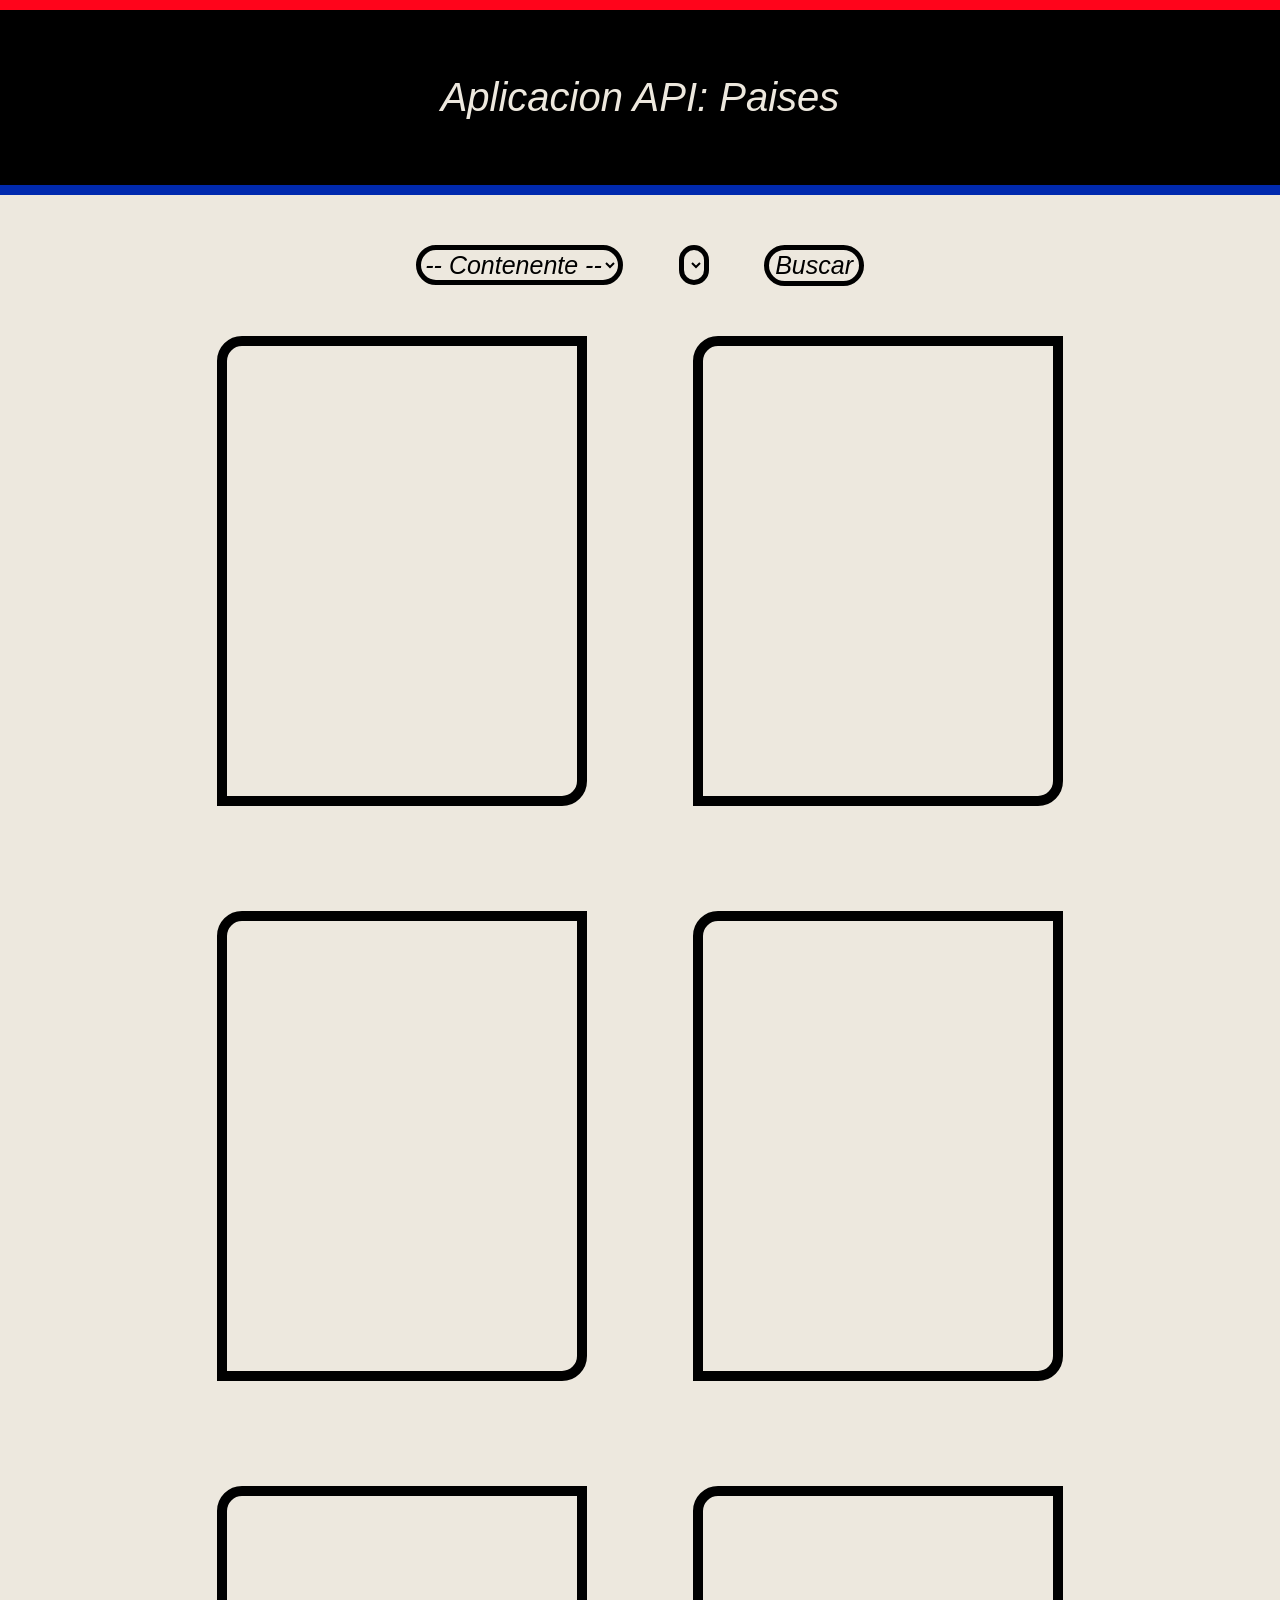
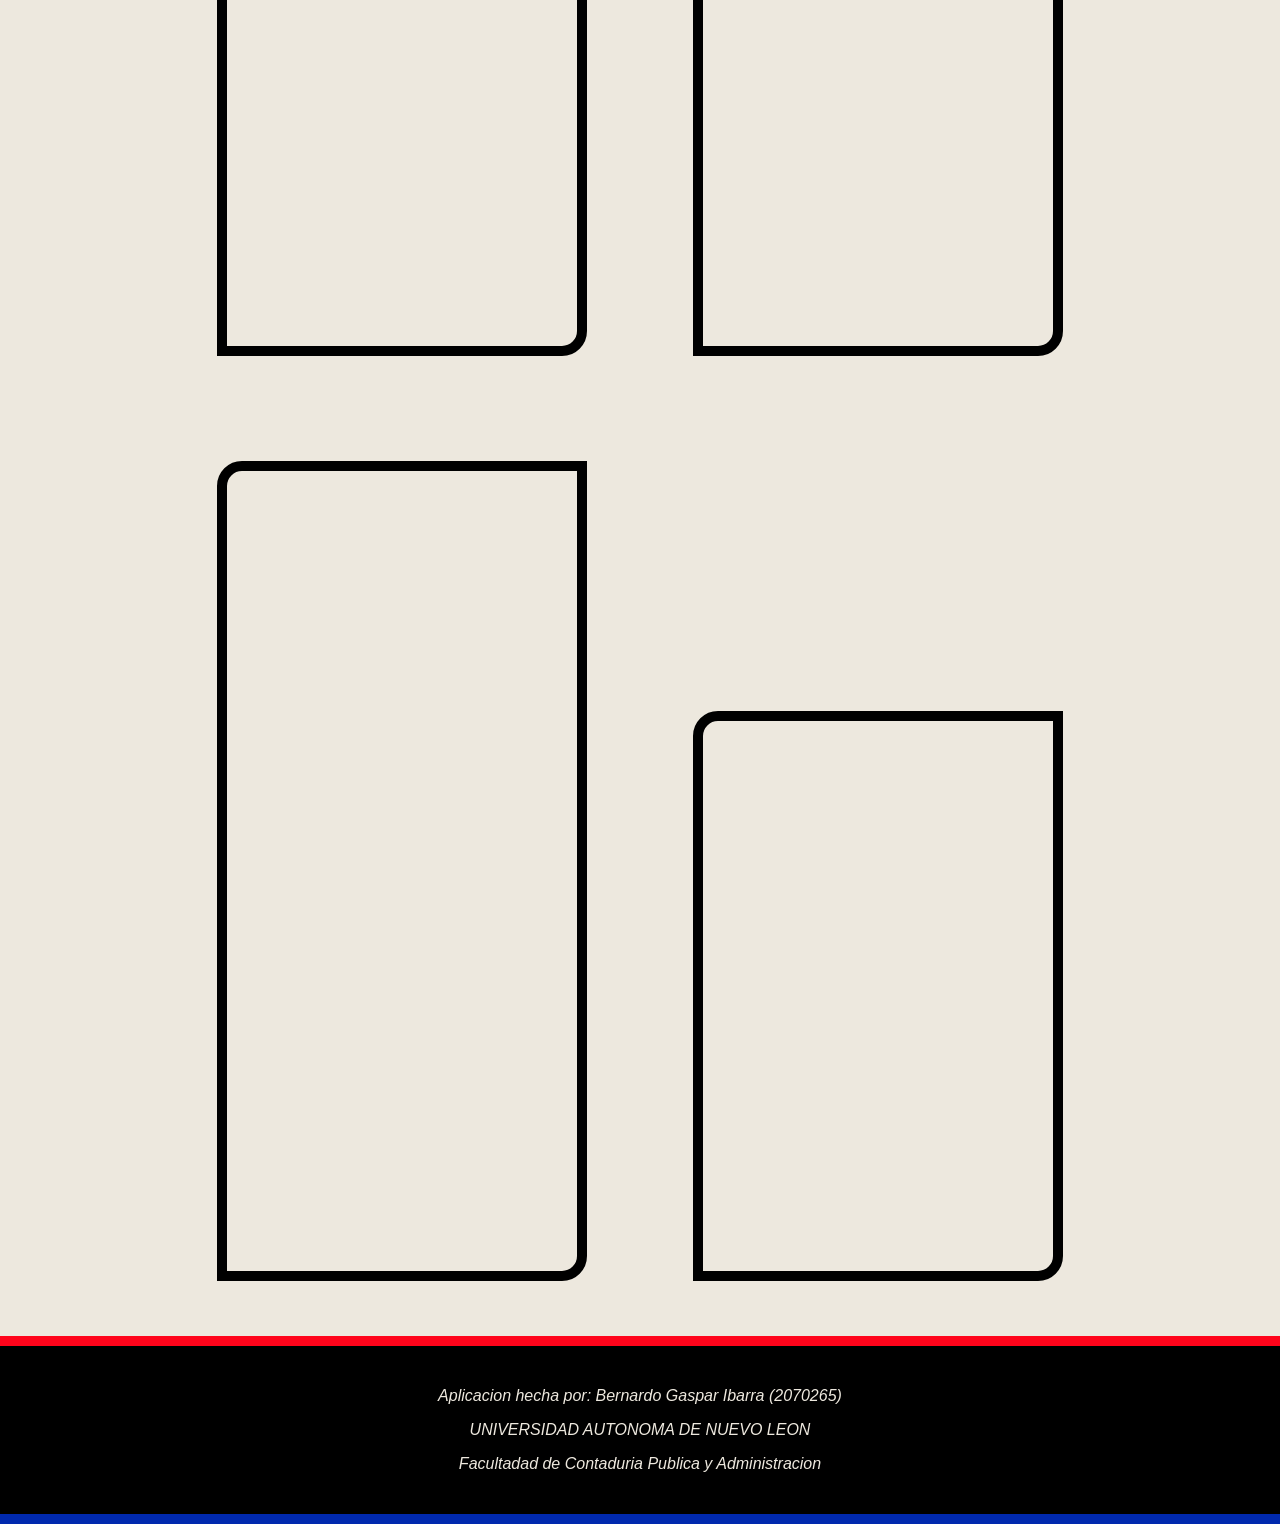
<file: index.html>
<!DOCTYPE html>
<html lang="en">
<head>
    <meta charset="UTF-8">
    <meta name="viewport" content="width=device-width, initial-scale=1.0">
    <title>Aplicacion API</title>
    <link rel="stylesheet" href="estilos.API.css">
</head>
<body>
    <header>
        <p>Aplicacion API: Paises</p>
    </header>
    
    <form>
        <select id="cmbContinentes">
            <option value="">-- Contenente --</option>
            <option value="Africa">Africa</option>
            <option value="America">America</option>
            <option value="Asia">Asia</option>
            <option value="Europe">Europa</option>
            <option value="Oceania">Oceania</option>
        </select>

        <select id="cmbPaises"></select>
        
        <button id="Boton">Buscar</button>
    </form>
    
    <div id="Bandera"></div>

    <div id="Escudo"></div>

    <div id="Nombres"></div>

    <div id="Capital"></div>

    <div id="Region"></div>

    <div id="Subregion"></div>

    <div id="Frontera"></div>

    <div id="AreaPoblacion"></div>

    <footer>
        <p>Aplicacion hecha por: Bernardo Gaspar Ibarra (2070265)</p>
        <p>UNIVERSIDAD AUTONOMA DE NUEVO LEON</p>
        <p>Facultadad de Contaduria Publica y Administracion</p>
    </footer>
    
    <script src="main_API.js"></script>
</body>
</html>
</file>
<file: estilos.API.css>
body {
    margin: 0;
    background-color: #ede8de;
    font-family: Arial, Helvetica, sans-serif;
    font-size: 20px;
    text-align: center;
}

header {
    padding: 25px 0 25px;
    background-color: #000000;
    color: #ede8de;
    border-top: 10px solid #ff041b;
    border-bottom: 10px solid #0029ae;
    font-family: Impact, Haettenschweiler, 'Arial Narrow Bold', sans-serif;
    font-size: 40px;
    font-style: italic;
}

footer {
    padding: 25px 0 25px;
    background-color: #000000;
    color: #ede8de;
    border-top: 10px solid #ff041b;
    border-bottom: 10px solid #0029ae;
    font-family: Impact, Haettenschweiler, 'Arial Narrow Bold', sans-serif;
    font-size: 16px;
    font-style: italic;
}

h1, h3 {
    font-family: Impact, Haettenschweiler, 'Arial Narrow Bold', sans-serif;
    font-style: italic;
}

#Bandera img, #Escudo img {
    height: 150px;
    margin: 0 0 25px;
}

#Bandera, #Escudo, #Nombres, #Capital, #Region, #Subregion {
    display: inline-block;
    width: 300px;
    height: 400px;
    margin: 50px;
    padding: 25px;
    border: 10px solid #000000;
    border-top-left-radius: 25px;
    border-bottom-right-radius: 25px;
}

#Frontera {
    display: inline-block;
    width: 300px;
    height: 750px;
    margin: 50px;
    padding: 25px;
    border: 10px solid #000000;
    border-top-left-radius: 25px;
    border-bottom-right-radius: 25px;
}

#AreaPoblacion {
    display: inline-block;
    width: 300px;
    height: 500px;
    margin: 50px;
    padding: 25px;
    border: 10px solid #000000;
    border-top-left-radius: 25px;
    border-bottom-right-radius: 25px;
}

select, button {
    margin: 50px 25px 0;
    background-color: #ede8de;
    border: 5px solid #000000;
    border-radius: 25px;
    font-family: Impact, Haettenschweiler, 'Arial Narrow Bold', sans-serif;
    font-size: 25px;
    font-style: italic;
    text-align: center;
}
</file>
